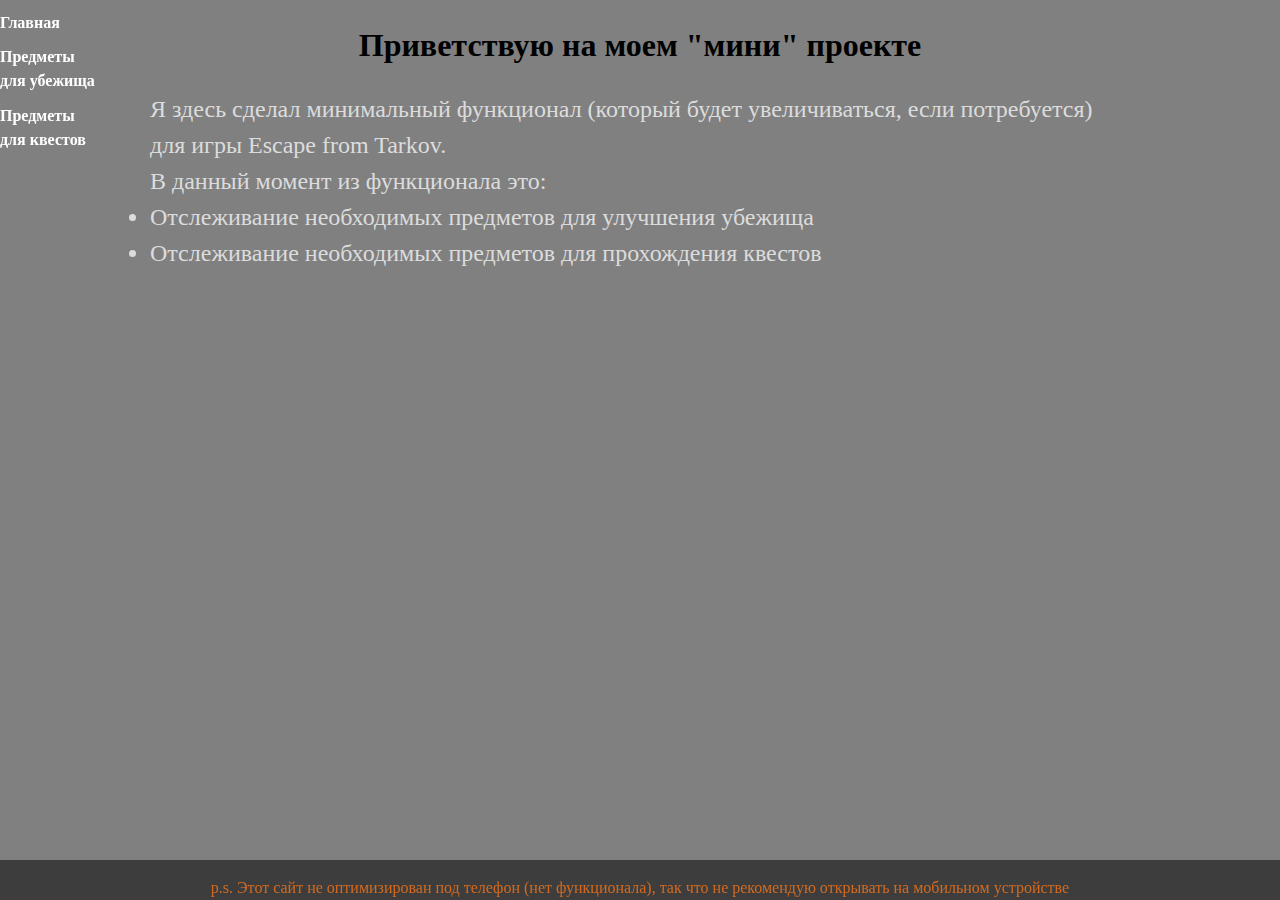
<file: index.html>
<!DOCTYPE html>
<html lang="ru">
  <head>
    <meta charset="UTF-8">
    <meta name="viewport" content="width=device-width, initial-scale=1.0">
    <link rel="stylesheet" href="styles\app.css">
    <title>Я еще не придумал</title>
  </head>
  <header>
    <a href="index.html"><h1>Главная</h1></a>
    <a href="hideout.html"><h1>Предметы для убежища</h1></a>
    <a href="quest.html"><h1>Предметы для квестов</h1></a>
  </header>
  <article class="down">
    <p class="attention">p.s. Этот сайт не оптимизирован под телефон (нет функционала), так что не рекомендую открывать на мобильном устройстве</p>
  </article>
  <body>
    <h1 class="h1">Приветствую на моем "мини" проекте</h1>
    <p class="main-page">Я здесь сделал минимальный функционал (который будет увеличиваться, если потребуется) для игры Escape from Tarkov.</p>
    <ul class="main-page"><p class="main-page">В данный момент из функционала это:</p>
      <li>Отслеживание необходимых предметов для улучшения убежища</li>
      <li>Отслеживание необходимых предметов для прохождения квестов</li>
    </ul>
</html>
</file>
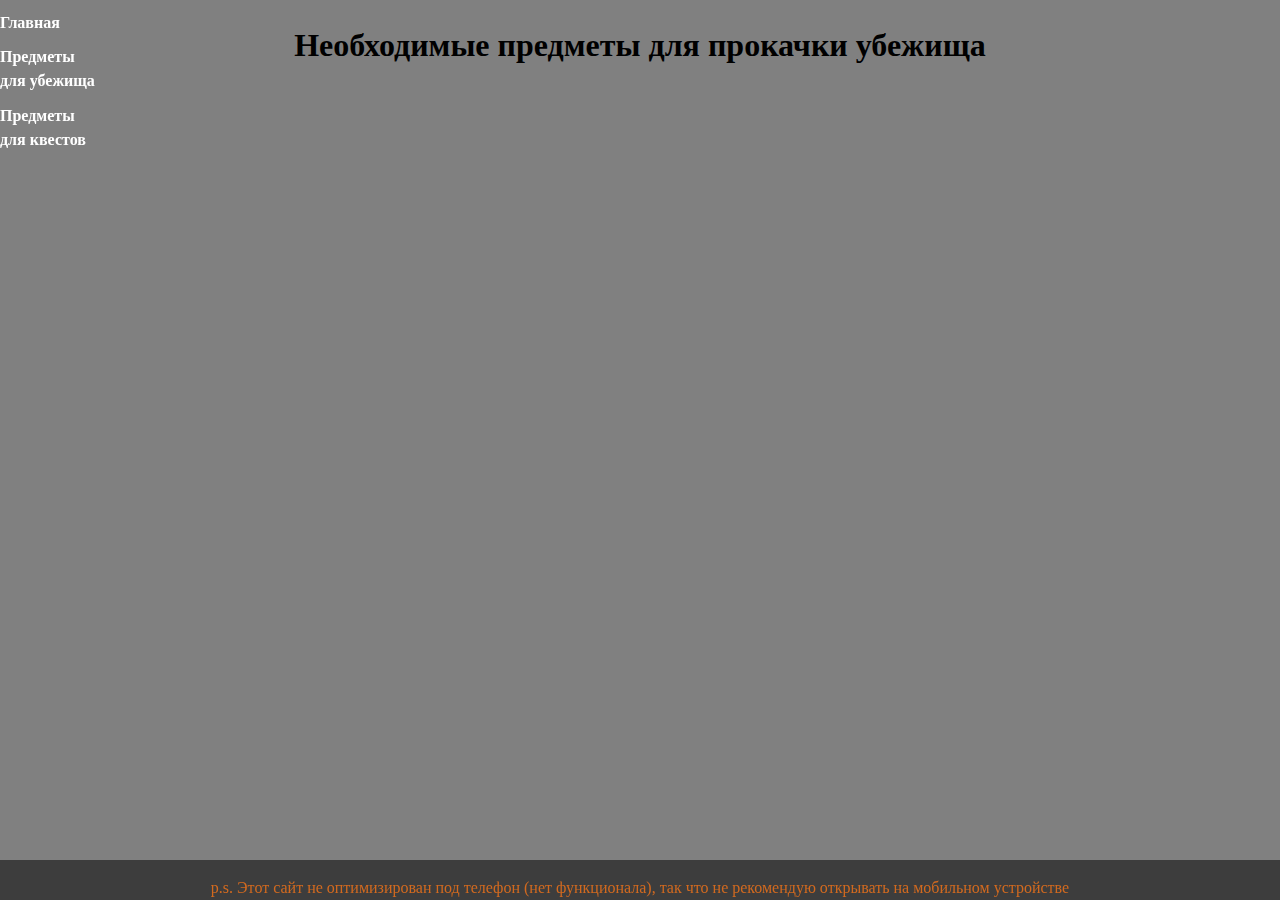
<file: hideout.html>
<!DOCTYPE html>
<html lang="ru">
  <head>
    <meta charset="UTF-8">
    <meta name="viewport" content="width=device-width, initial-scale=1.0">
    <link rel="stylesheet" href="styles\app.css">
    <title>Я еще не придумал</title>
  </head>
  <header>
    <a href="index.html"><h1>Главная</h1></a>
    <a href="hideout.html"><h1>Предметы для убежища</h1></a>
    <a href="quest.html"><h1>Предметы для квестов</h1></a>
  </header>
  <article class="down">
    <p class="attention">p.s. Этот сайт не оптимизирован под телефон (нет функционала), так что не рекомендую открывать на мобильном устройстве</p>
  </article>
  <body>
    <h1 class="h1">Необходимые предметы для прокачки убежища</h1>
    <p></p>
  </body>
</html>
</file>
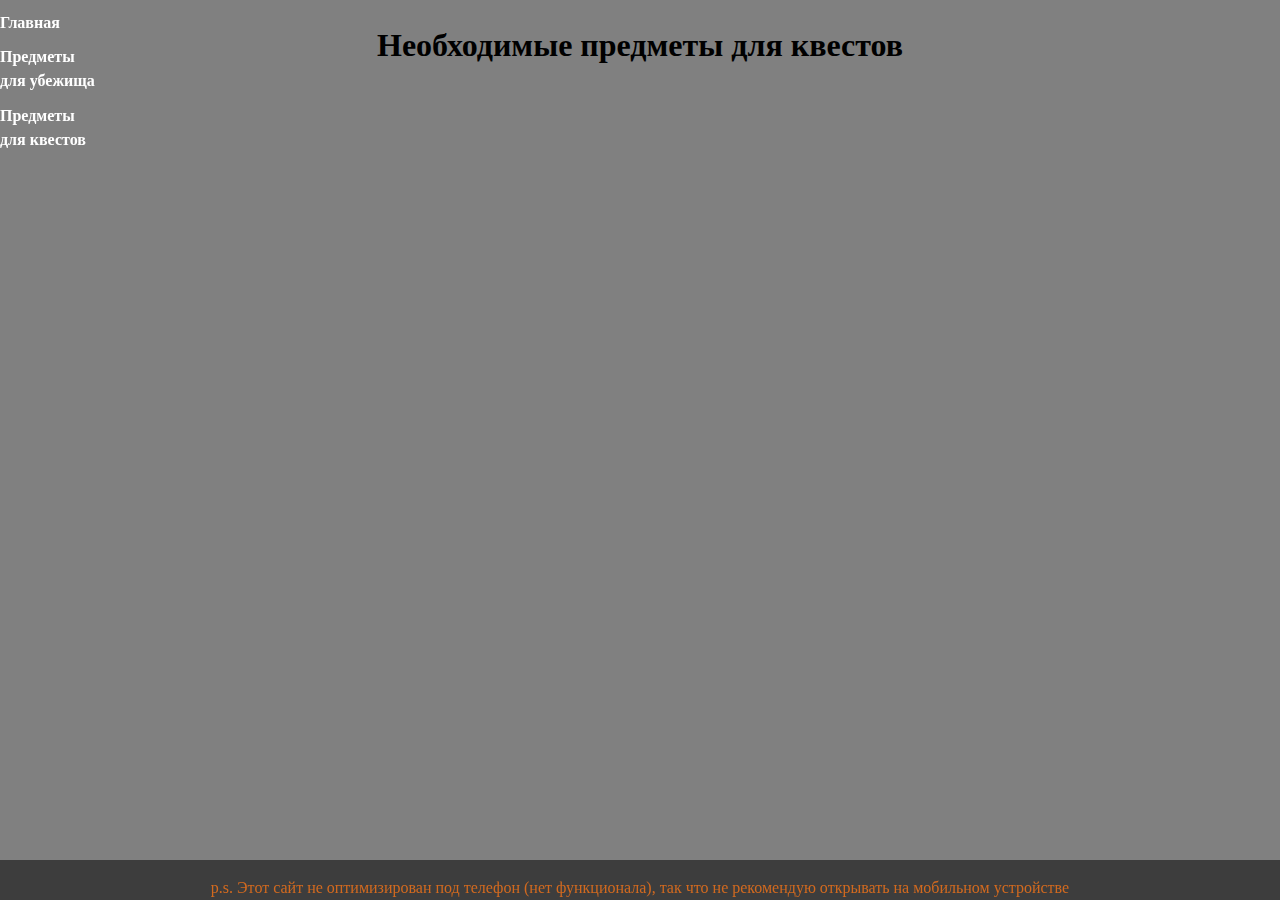
<file: quest.html>
<!DOCTYPE html>
<html lang="ru">
  <head>
    <meta charset="UTF-8">
    <meta name="viewport" content="width=device-width, initial-scale=1.0">
    <link rel="stylesheet" href="styles\app.css">
    <title>Я еще не придумал</title>
  </head>
  <header>
    <a href="index.html"><h1>Главная</h1></a>
    <a href="hideout.html"><h1>Предметы для убежища</h1></a>
    <a href="quest.html"><h1>Предметы для квестов</h1></a>
  </header>
  <article class="down">
    <p class="attention">p.s. Этот сайт не оптимизирован под телефон (нет функционала), так что не рекомендую открывать на мобильном устройстве</p>
  </article>
  <body>
    <h1 class="h1">Необходимые предметы для квестов</h1>
    <p></p>
  </body>
</html>
</file>
